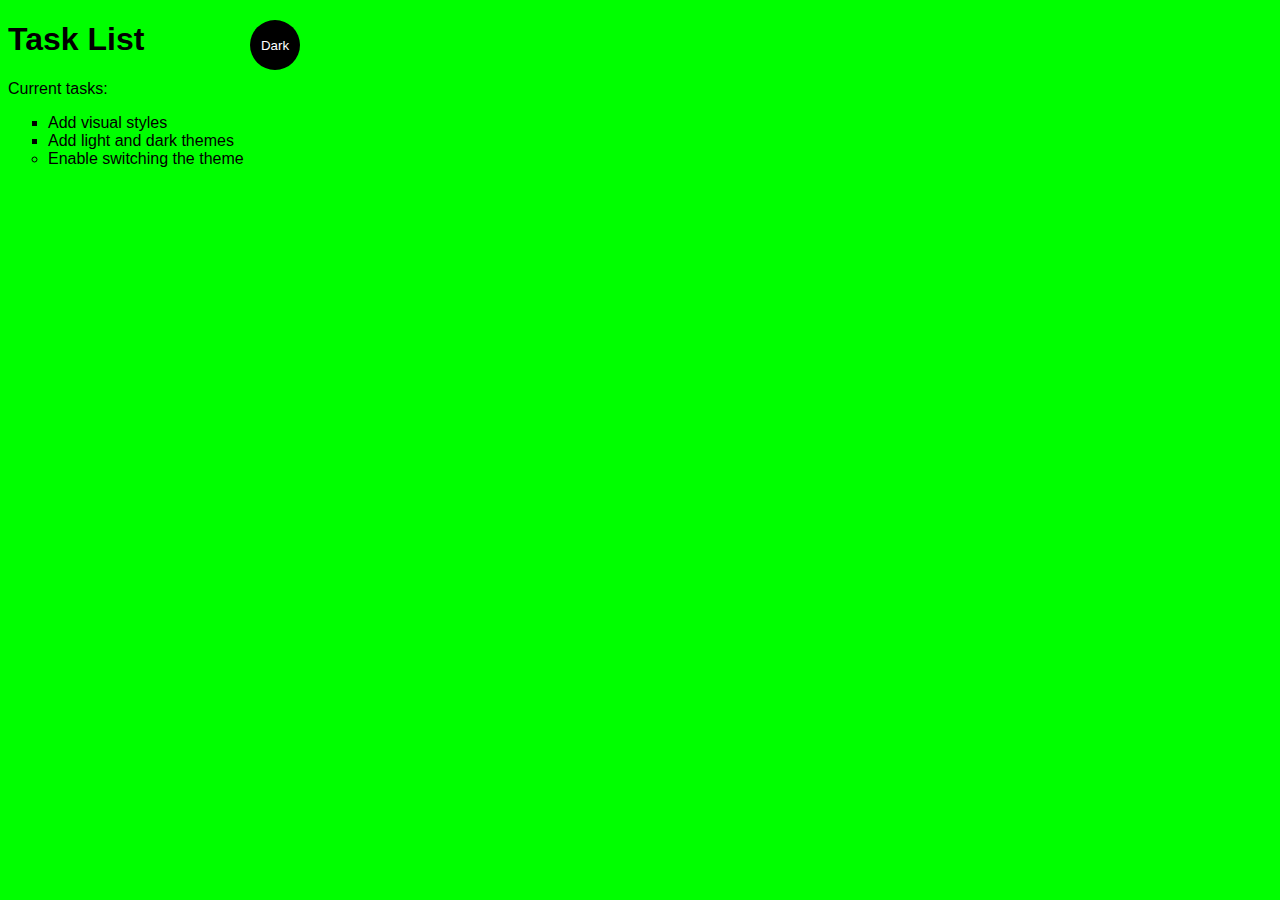
<file: 4 - Fund.Bradesco Site/index.html>
<!DOCTYPE html>
<html lang="en">

<head>
    <meta charset="UTF-8">
    <meta name="viewport" content="width=device-width, initial-scale=1.0">
    <title>Site Simples</title>
    <link rel="stylesheet" href="main.css">
</head>

<body class="light-theme">
    <h1>Task List</h1>
    <p id="msg">Current tasks:</p>
    <ul>
        <li class="list"> Add visual styles</li>
        <li class="list"> Add light and dark themes</li>
        <li> Enable switching the theme</li>
    </ul>
    <div>
        <button class="btn">Dark</button>
    </div>
    <script src="app.js"></script>
    <noscript>You need to enable JavaScript to view the full site.</noscript>
</body>

</html>
</file>
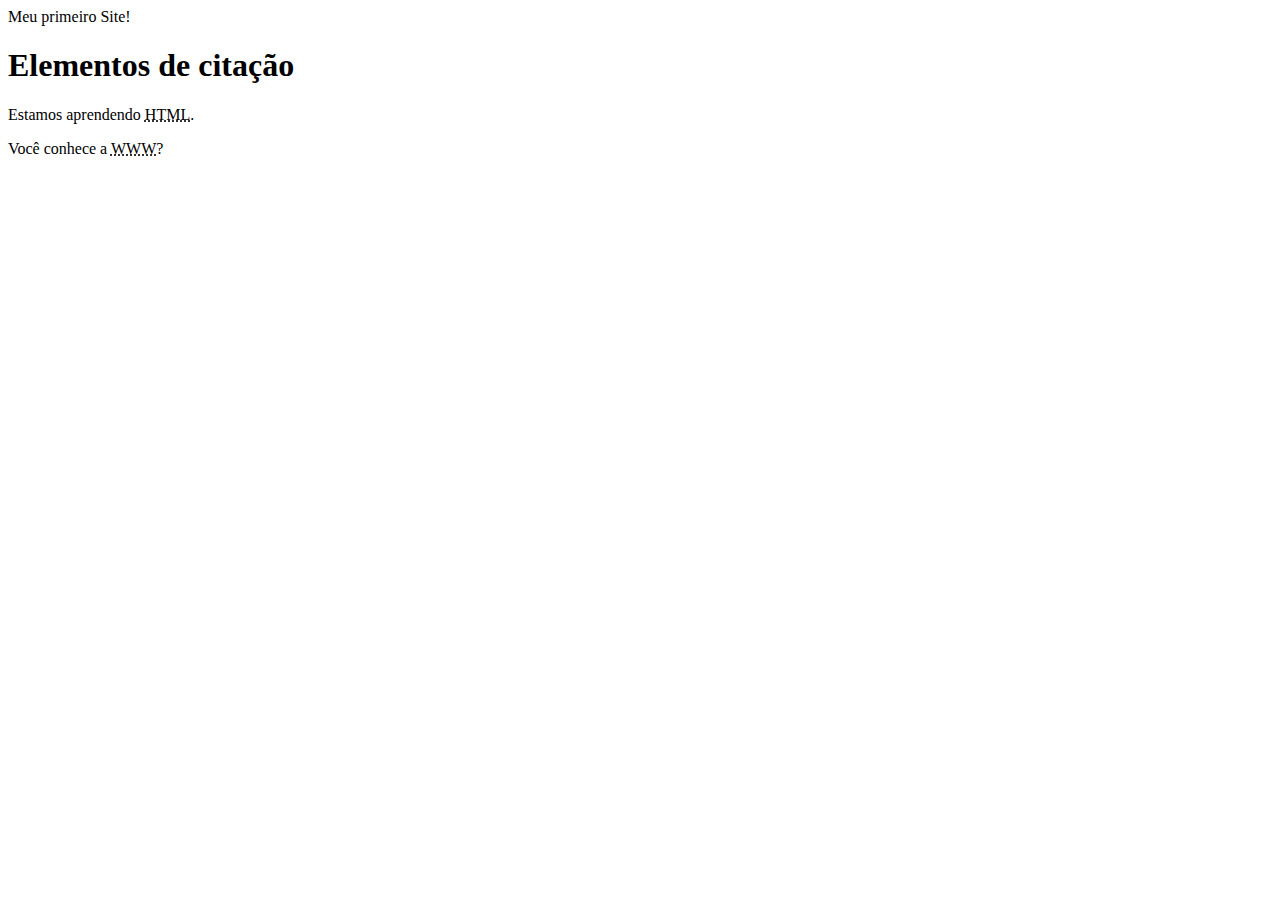
<file: 1 - HTML/1 - Primeiro aprendizado html/index.html>
<!DOCTYPE html>
<html lang="pt-br">

<head>
    <meta charset="UTF-8">
    <meta name="viewport" content="width=device-width, initial-scale=1.0">
    <meta name="description" content="Esse é o meu primeiro site">
    <meta name="keywords" content="html, iniciante, programacao">
    <meta name="Author" content="Marcio Luis Cipriano De Souza" <title>Meu primeiro Site!</title>
</head>

<body>

    <h1>Elementos de citação</h1>
    <p>Estamos aprendendo <abbr title="Hyper text markup language">HTML</abbr>.</p>
    <p>Você conhece a <abbr title="World Wide Web">WWW</abbr>?</p>

</body>

</html>
</file>
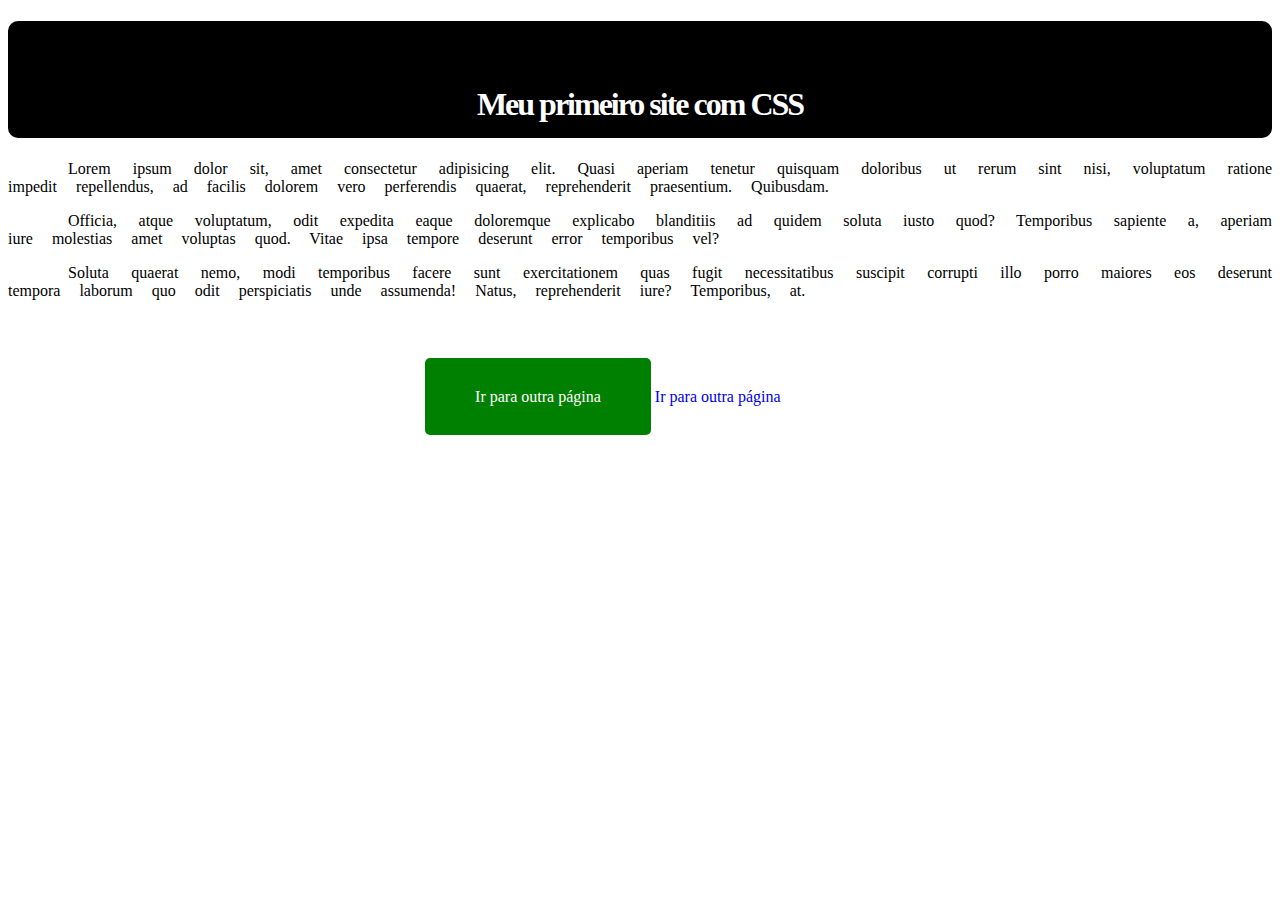
<file: 2 - CSS/1 - Estudos CSS/index.html>
<!DOCTYPE html>
<html lang="pt-BR">

<head>
    <meta charset="UTF-8">
    <meta name="viewport" content="width=device-width, initial-scale=1.0">
    <meta http-equiv="X-UA-Compatible" content="IE=edge">
    <title>Aprendendo CSS</title>
    <link rel="stylesheet" href="css/estilo.css">
    <style>
        h2 {
            color: green;
        }
    </style>
</head>

<body>
    <h1>Meu primeiro site com CSS</h1>
    <p>Lorem ipsum dolor sit, amet consectetur adipisicing elit. Quasi aperiam tenetur quisquam
        doloribus
        ut rerum sint
        nisi, voluptatum ratione impedit repellendus, ad facilis dolorem vero perferendis quaerat, reprehenderit
        praesentium. Quibusdam.</p>
    <p>Officia, atque voluptatum, odit expedita eaque doloremque explicabo blanditiis ad quidem soluta iusto
        quod?
        Temporibus sapiente a, aperiam iure molestias amet voluptas quod. Vitae ipsa tempore deserunt error temporibus
        vel?</p>
    <p>Soluta quaerat nemo, modi temporibus facere sunt exercitationem quas fugit
        necessitatibus
        suscipit
        corrupti illo
        porro maiores eos deserunt tempora laborum quo odit perspiciatis unde assumenda! Natus, reprehenderit iure?
        Temporibus, at.</p><br><br><br><br>

    <a class="botao" href="outra.html">Ir para outra página</a>
    <a style="text-decoration: none;" href="outra.html">Ir para outra página</a>

</body>

</html>
</file>
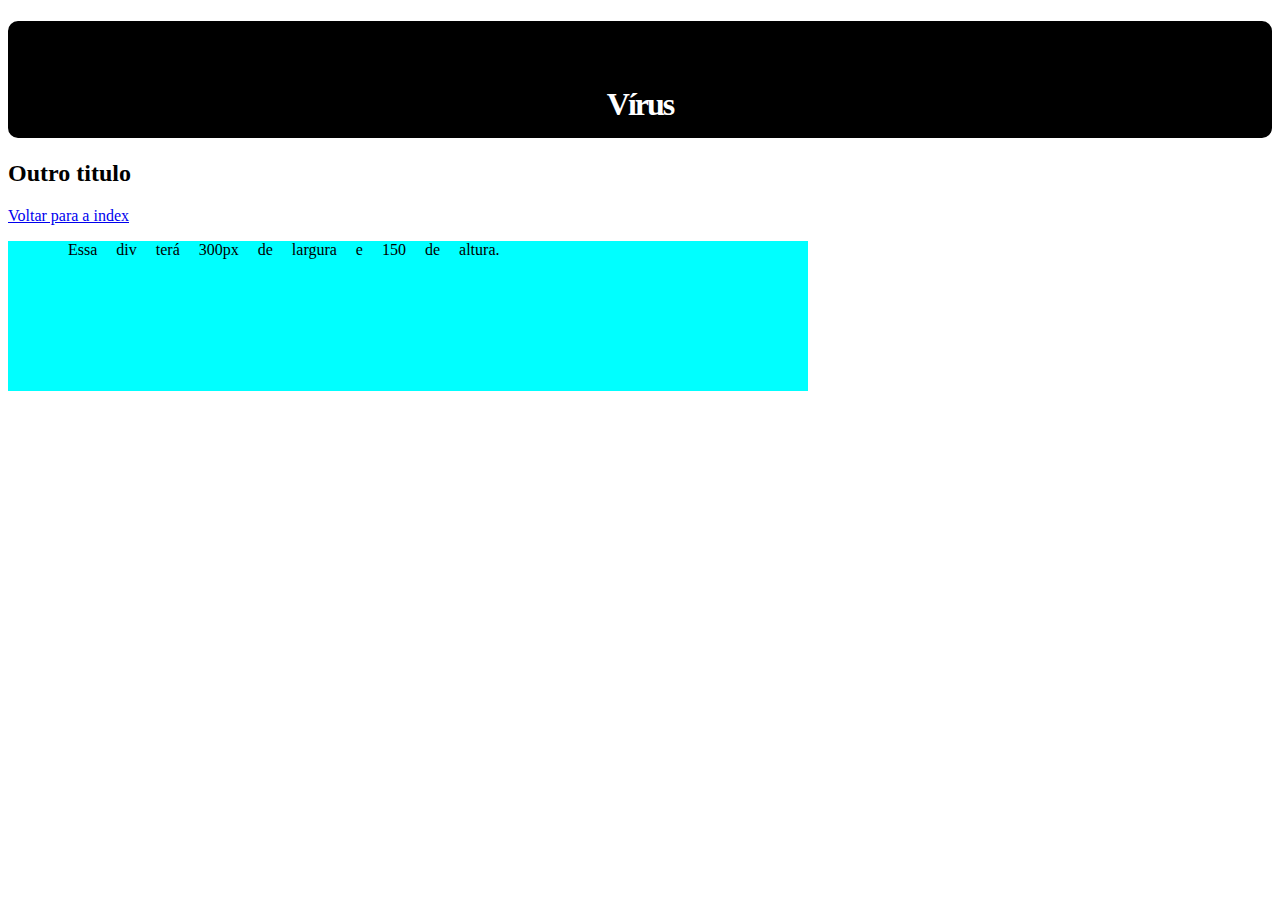
<file: 2 - CSS/1 - Estudos CSS/outra.html>
<!DOCTYPE html>
<html lang="pt-BR">

<head>
    <meta charset="UTF-8">
    <meta name="viewport" content="width=device-width, initial-scale=1.0">
    <title>Outra página</title>
    <link rel="stylesheet" href="css/estilo.css">
</head>

<body>
    <h1>Vírus</h1>
    <h2>Outro titulo</h2>
    <a href="index.html">Voltar para a index</a>
    <div class="teste">
        <p>Essa div terá 300px de largura e 150 de altura.</p>
    </div>

</body>

</html>
</file>
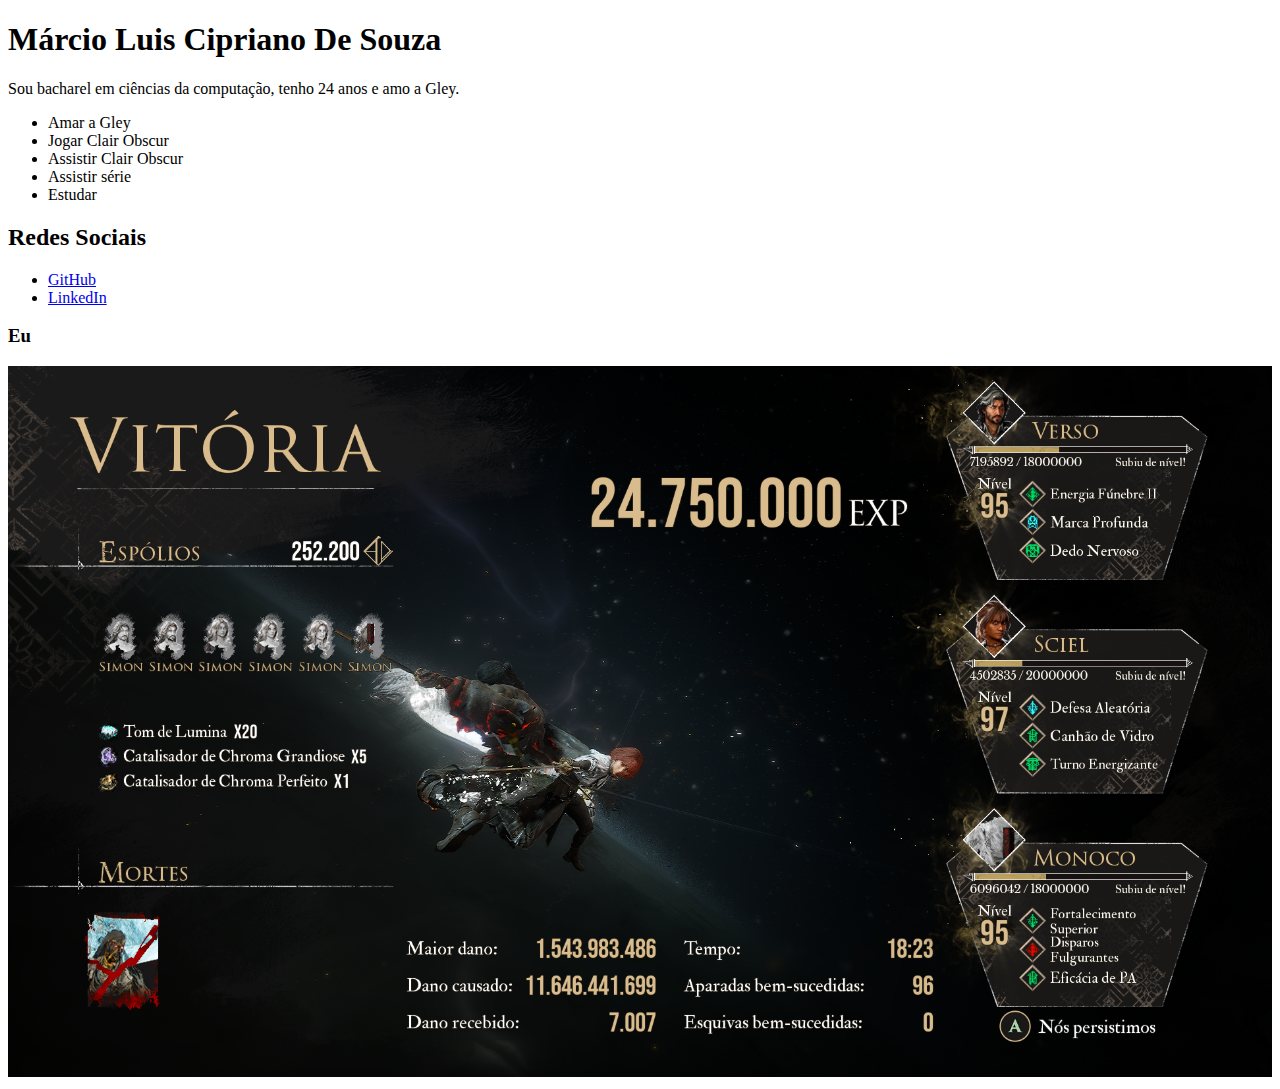
<file: 1 - HTML/2 - Exercicios HTML/Exercicio 1 GPT/perfil.html>
<!DOCTYPE html>
<html lang="pt-br">

<head>
    <meta charset="UTF-8">
    <meta name="viewport" content="width=device-width, initial-scale=1.0">

    <meta name="author" content="Marcio Luis Cipriano De Souza">
    <title>Meu perfil</title>
</head>

<body>
    <h1>Márcio Luis Cipriano De Souza</h1>

    <p>Sou bacharel em ciências da computação, tenho 24 anos e amo a Gley.</p>

    <ul>
        <li>Amar a Gley</li>
        <li>Jogar Clair Obscur</li>
        <li>Assistir Clair Obscur</li>
        <li>Assistir série</li>
        <li>Estudar</li>
    </ul>

    <h2>Redes Sociais</h2>
    <ul>
        <li>
            <a href="https://github.com/marcio661" target="_blank" rel="noopener noreferrer">
                GitHub
            </a>
        </li>
        <li>
            <a href="https://www.linkedin.com/in/marcio-luis-cipriano-de-souza-bb4066192/" target="_blank"
                rel="noopener noreferrer">
                LinkedIn
            </a>
        </li>
    </ul>

    <h3>Eu</h3>
    <img src="x50 duelista.png" alt="Minha luta com o duelista x50" style="max-width: 100%; height: auto;">
</body>

</html>
</file>
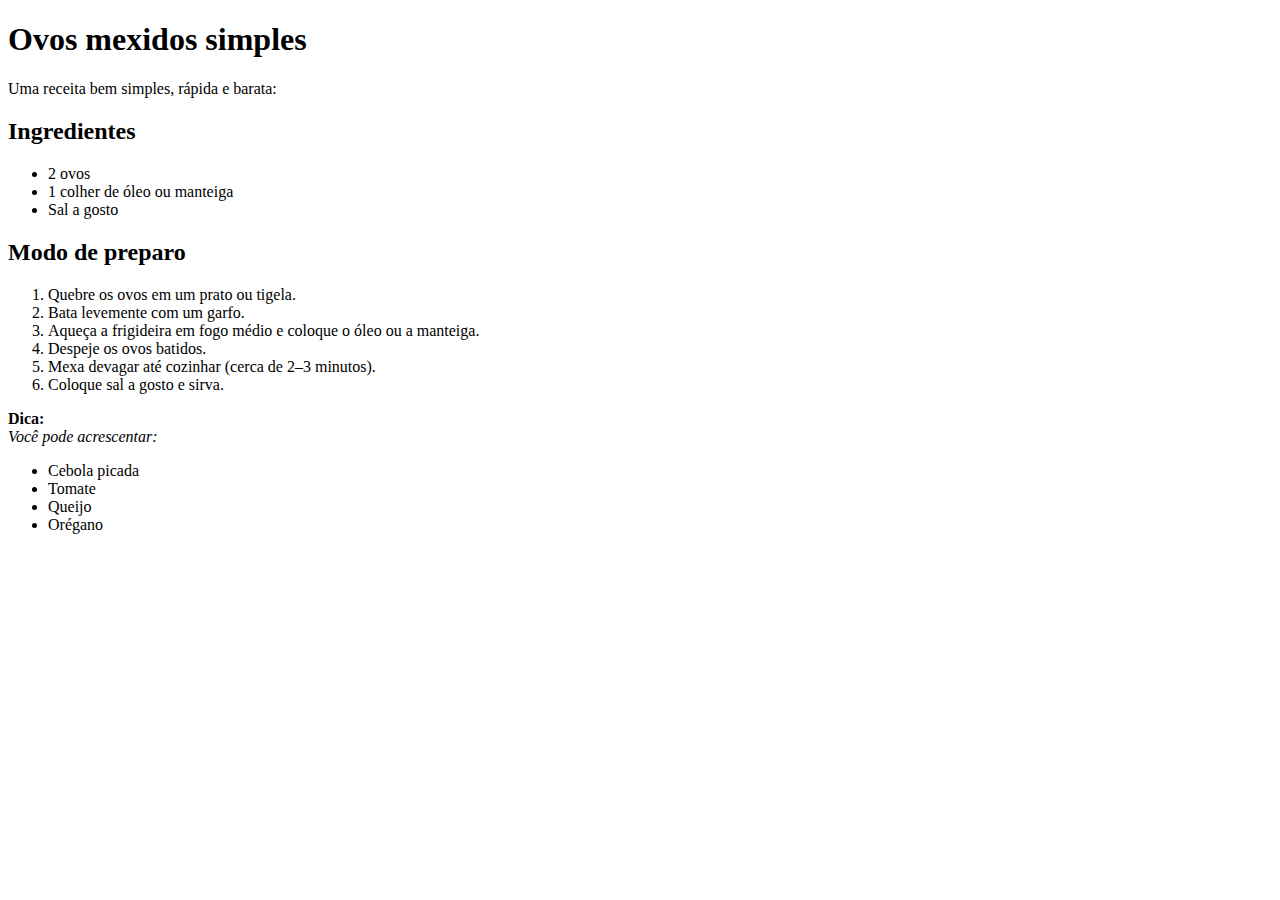
<file: 1 - HTML/2 - Exercicios HTML/Exercicio 2 GPT/receita.html>
<!DOCTYPE html>
<html lang="pt-br">

<head>
    <meta charset="UTF-8">
    <meta name="viewport" content="width=device-width, initial-scale=1.0">
    <meta name="author" content="Marcio Luis Cipriano De Souza">
    <title>Receita</title>
</head>

<body>
    <h1>Ovos mexidos simples</h1>
    <p>Uma receita bem simples, rápida e barata:</p>

    <h2>Ingredientes</h2>
    <ul>
        <li>2 ovos</li>
        <li>1 colher de óleo ou manteiga</li>
        <li>Sal a gosto</li>
    </ul>

    <h2>Modo de preparo</h2>
    <ol>
        <li>Quebre os ovos em um prato ou tigela.</li>
        <li>Bata levemente com um garfo.</li>
        <li>Aqueça a frigideira em fogo médio e coloque o óleo ou a manteiga.</li>
        <li>Despeje os ovos batidos.</li>
        <li>Mexa devagar até cozinhar (cerca de 2–3 minutos).</li>
        <li>Coloque sal a gosto e sirva.</li>
    </ol>

    <p><b>Dica:</b><br><em>Você pode acrescentar:</em></p>

    <ul>
        <li>Cebola picada</li>
        <li>Tomate</li>
        <li>Queijo</li>
        <li>Orégano</li>
    </ul>
</body>

</html>
</file>
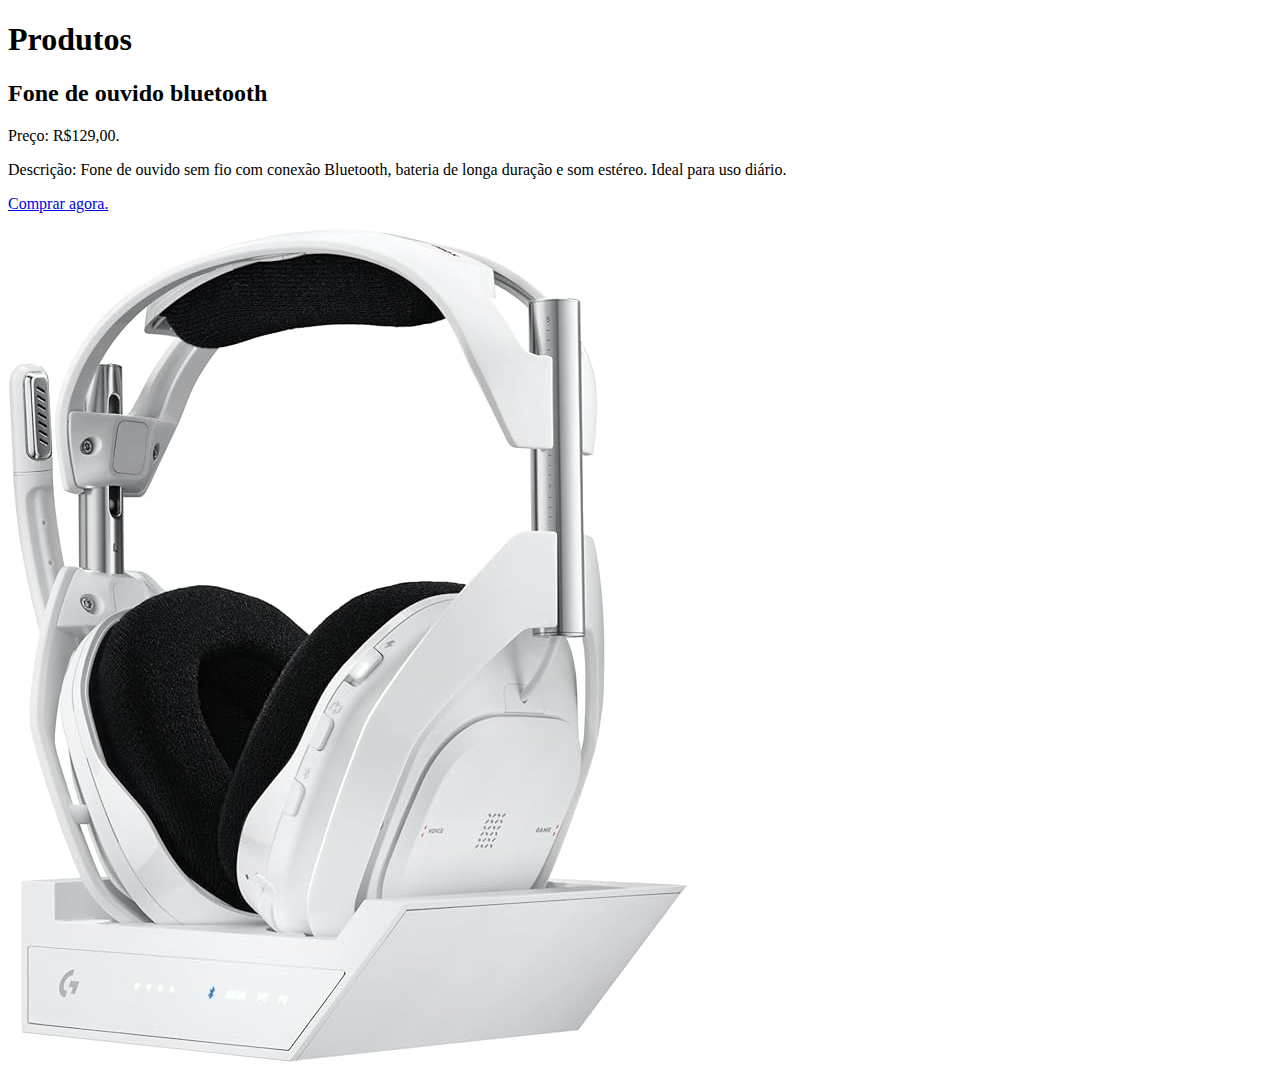
<file: 1 - HTML/2 - Exercicios HTML/Exercicio 3 GPT/produto.html>
<!DOCTYPE html>
<html lang="pt-br">

<head>
    <meta charset="UTF-8">
    <meta name="viewport" content="width=device-width, initial-scale=1.0">

    <meta name="author" content="Marcio Luis Cipriano De Souza">
    <title>Card de produto</title>
</head>

<body>
    <h1>Produtos</h1>
    <h2>Fone de ouvido bluetooth</h2>
    <p>Preço: R$129,00.</p>
    <p>Descrição: Fone de ouvido sem fio com conexão Bluetooth, bateria de longa duração e som estéreo. Ideal para uso
        diário.</p>
    <p><a href="https://aax-us-east-retail-direct.amazon.com/x/c/JOeQmkWlYnqqvHiL8Xs5kmYAAAGbeYehAgEAAAH2AQBvbm9fdHhuX2JpZDMgICBvbm9fdHhuX2ltcDIgICAKPHWM/[base64]/https://www.amazon.com.br/gp/aw/d/B0BRXJN3KY/?_encoding=UTF8&pd_rd_plhdr=t&aaxitk=517a1bcefa328a92928095ddd9ae27b9&hsa_cr_id=9166246670701&qid=1767270490&sr=1-1-9e67e56a-6f64-441f-a281-df67fc737124&ref_=sbx_be_s_sparkle_dlcd_asin_0_img&pd_rd_w=FwuXh&content-id=amzn1.sym.da990715-51de-4373-b8ab-d245f18f3edf%3Aamzn1.sym.da990715-51de-4373-b8ab-d245f18f3edf&pf_rd_p=da990715-51de-4373-b8ab-d245f18f3edf&pf_rd_r=3PGEVD1RH2N7JDA0TDXT&pd_rd_wg=2NLdd&pd_rd_r=5a68d2d3-d8c0-4a7d-a11c-782015f0b153"
            target="_blank" rel="noopener noreferrer">
            Comprar agora.
        </a></p>
    <img src="fone de ouvido.jpg" alt="Mostruário" style="max-width: 100%; height: auto;">
</body>

</html>
</file>
<file: 4 - Fund.Bradesco Site/main.css>
body {
    font-family: monospace;
}

ul {
    font-family: Helvetica;
}

li {
    list-style: circle;
}

.list {
    list-style: square;
}

:root {
    --green: #00FF00;
    --white: #ffffff;
    --black: #000000;
}

.light-theme {
    --bg: var(--green);
    --fontColor: var(--black);
    --btnBg: var(--black);
    --btnFontColor: var(--white);
}

.dark-theme {
    --bg: var(--black);
    --fontColor: var(--green);
    --btnBg: var(--white);
    --btnFontColor: var(--black);
}

* {
    color: var(--fontColor);
    font-family: helvetica;
}

body {
    background: var(--bg);
}

.btn {
    position: absolute;
    top: 20px;
    left: 250px;
    height: 50px;
    width: 50px;
    border-radius: 50%;
    border: none;
    color: var(--btnFontColor);
    background-color: var(--btnBg);
}

.btn:focus {
    outline-style: none;
}
</file>
<file: 2 - CSS/1 - Estudos CSS/css/estilo.css>
body {
    background-color: white;
}


h1 {
    color: #ffffff;
    border: 15px solid black;
    border-radius: 10px;
    text-align: center;
    background: black;
    padding-top: 50px;
    letter-spacing: -2px;

}

p {
    color: black;
    text-align: justify;
    text-indent: 60px;
    word-spacing: 15px;

}

.exemplo-back {
    height: 300px;
    background-color: gray;
    background-image: url("../background.jpg");
    background-size: cover;
    margin-bottom: 100px;

}

.botao {
    margin-left: 33%;
    background: green;
    color: white;
    padding-top: 30px;
    padding-bottom: 30px;
    padding-left: 50px;
    padding-right: 50px;
    border-radius: 5px;
    text-decoration: none;
    text-align: center;
}

.botao:hover {
    background: blue;
}

.teste {
    max-width: 800px;
    height: 150px;
    background: cyan;
}
</file>
